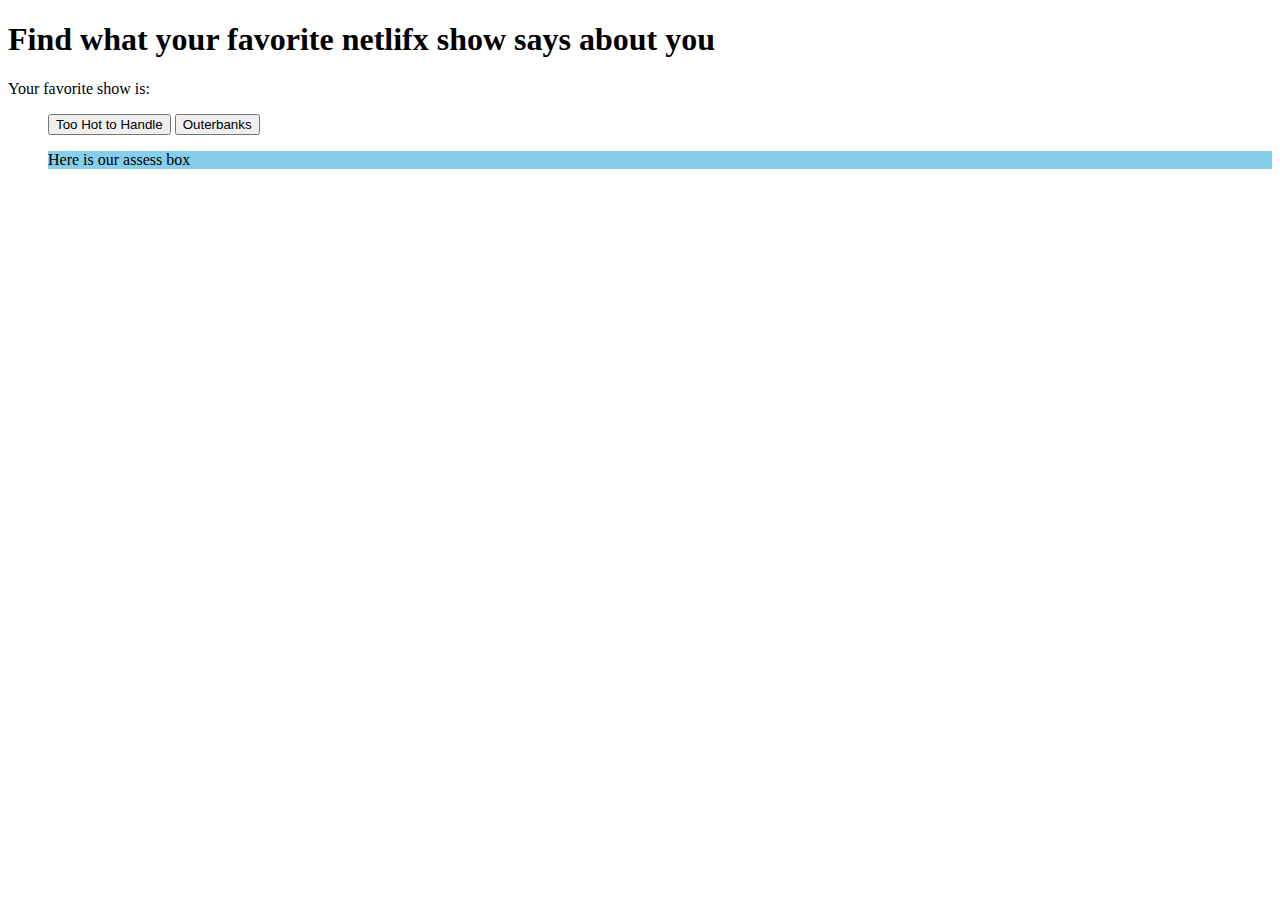
<file: spiritAnimal.html>
<!doctype html>
	<html lang="en
		<head>

			<meta charset='utf-8">

			<title>Netflix Show</title>

	<script>
		


		function myFirstFunction() {
			
			document.getElementById ('netflixShow').innerHTML = "This is our next text";
		}

		myFirstFunction();

		function mySecondFunction() {
			document.getElementById('netflixShow').innerHTML = "This is way different"
		}

		function myThirdFunction() {
			document.getElementById('netflixShow'),innerHTML =
		}
<style> 
   	   body {background-color:#CDC5BF}
   	</style>

	</script>
	<style>

	.assessBox {
		background-color: skyblue;

	}

</style>

</head>

<body>

	<h1>Find what your favorite netlifx show says about you</h1>
	<p>Your favorite show is: </p>
	<ol>
		

		<button onclick="myFirstFunction()">Too Hot to Handle</button>
		<button onclick="mySecondFunction()">Outerbanks</button>
	

		<p></p>

		<div class="assessBox" id="netflixShow">Here is our assess box</div>
		




	</body>

</html>
</file>
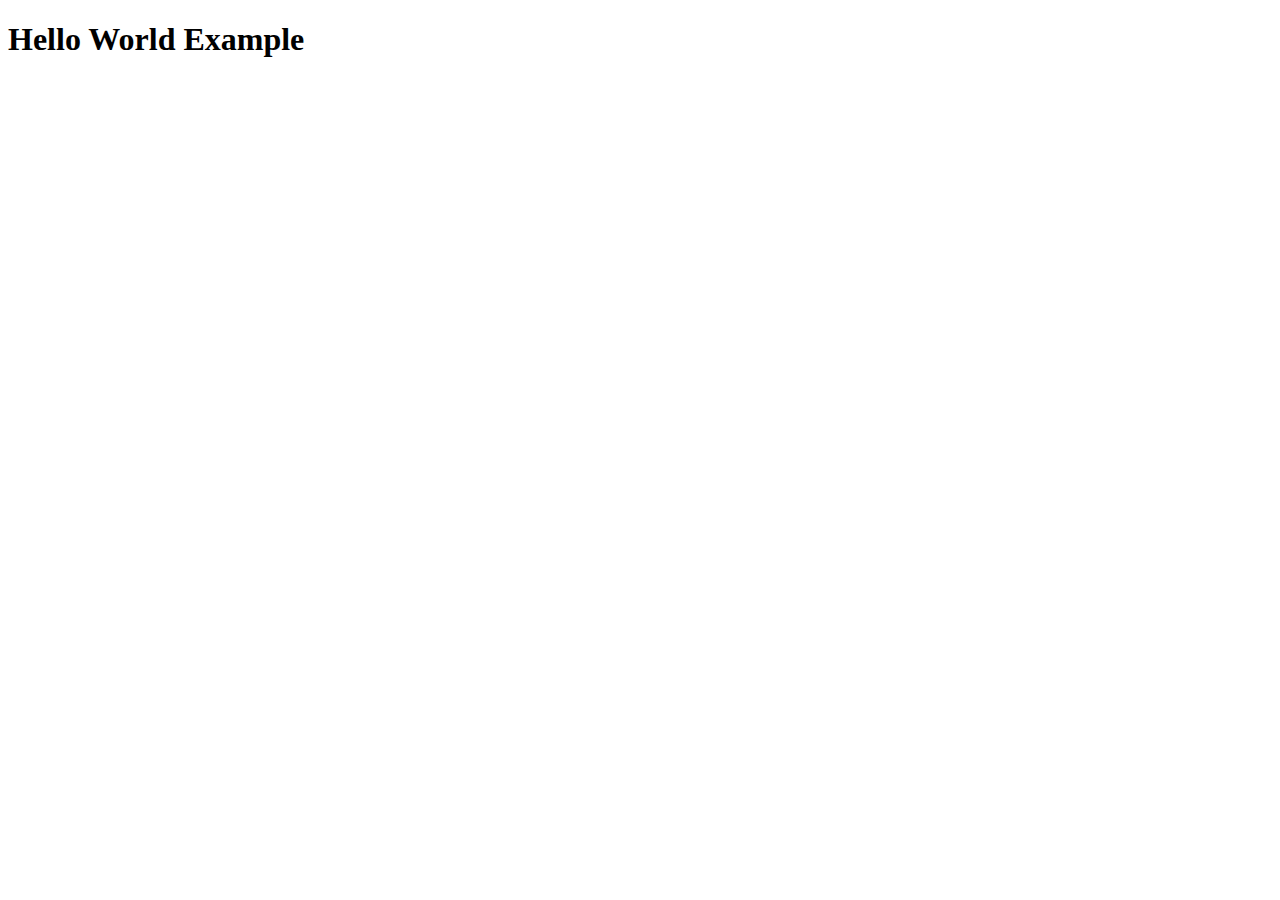
<file: template.html>
<!doctype html>
<html>

 	<head>

 		<meta charset="utf-8">
 		<title>My Example</title>

 		<script>

 			var myFirstVariable = 'Hello World';
 			var my2ndVar = "and design folks";
 			var myFirstNumericVariable = 1; 
 			var num2 = 2;

 			alert(myFirstVariable + my2ndVar);


 		</script>
 
 	</head>

 	<body>
 		<h1>Hello World Example</h1>

 	</body>



 </html>
</file>
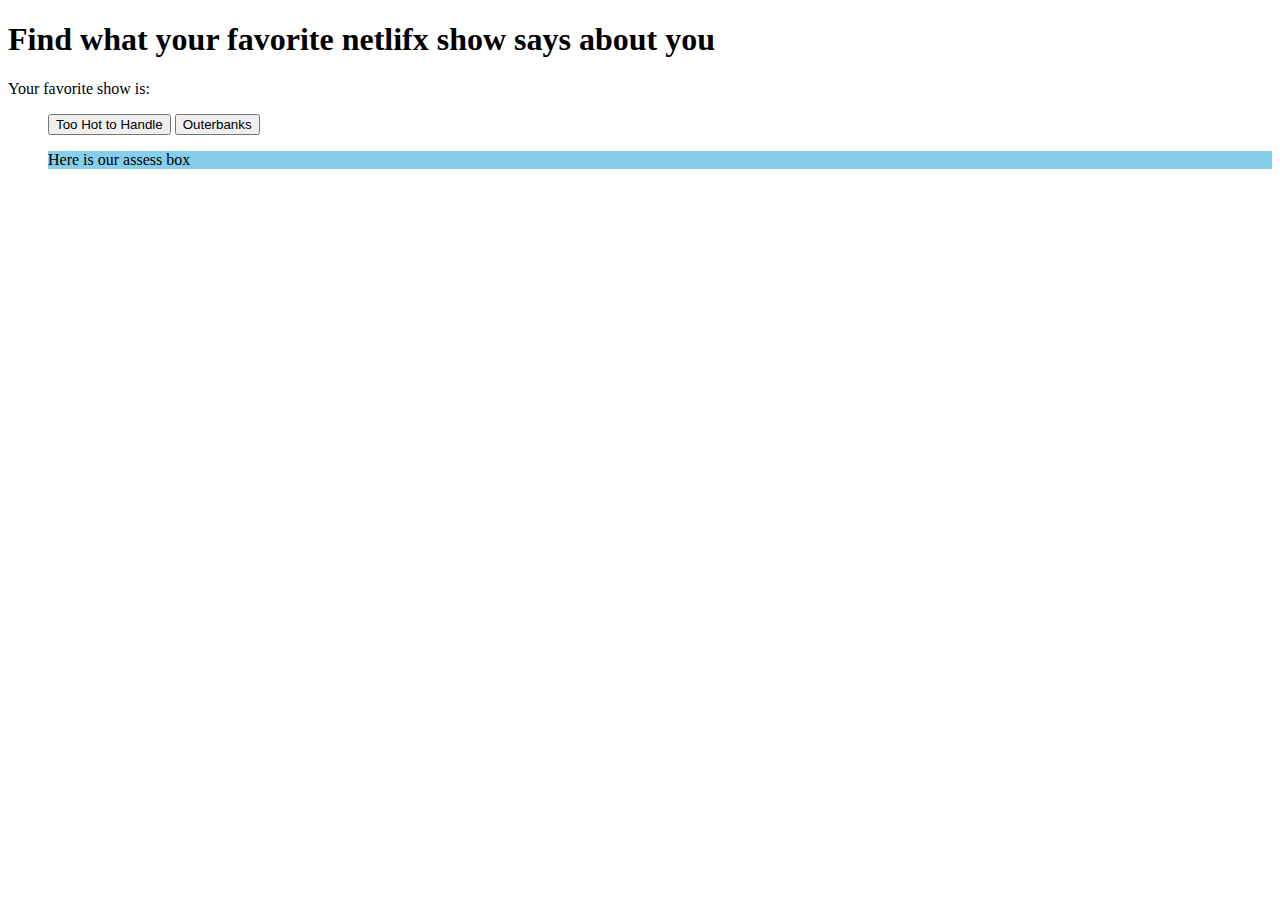
<file: week3new.html>
<!doctype html>
    <html lang="en
        <head>

            <meta charset='utf-8">

            <title>Netflix Show</title>

    <script>
        


        function myFirstFunction(param) {
            
           value = param
           consule.log (value);
           text = ''

           switch(value) {

        }

        myFirstFunction();

        function mySecondFunction() {
            document.getElementById('netflixShow').innerHTML = "This is way different"
        }

        function myThirdFunction() {
            document.getElementById('netflixShow'),innerHTML =
        }
<style> 
       body {background-color:red}
    </style>

    </script>
    <style>

    .assessBox {
        background-color: skyblue;

    }

</style>

</head>

<body>

    <h1>Find what your favorite netlifx show says about you</h1>
    <p>Your favorite show is: </p>
    <ol>
        

        <button onclick="myFirstFunction()">Too Hot to Handle</button>
        <button onclick="mySecondFunction()">Outerbanks</button>
    

        <p></p>

        <div class="assessBox" id="netflixShow">Here is our assess box</div>
        




    </body>

</html>
</file>
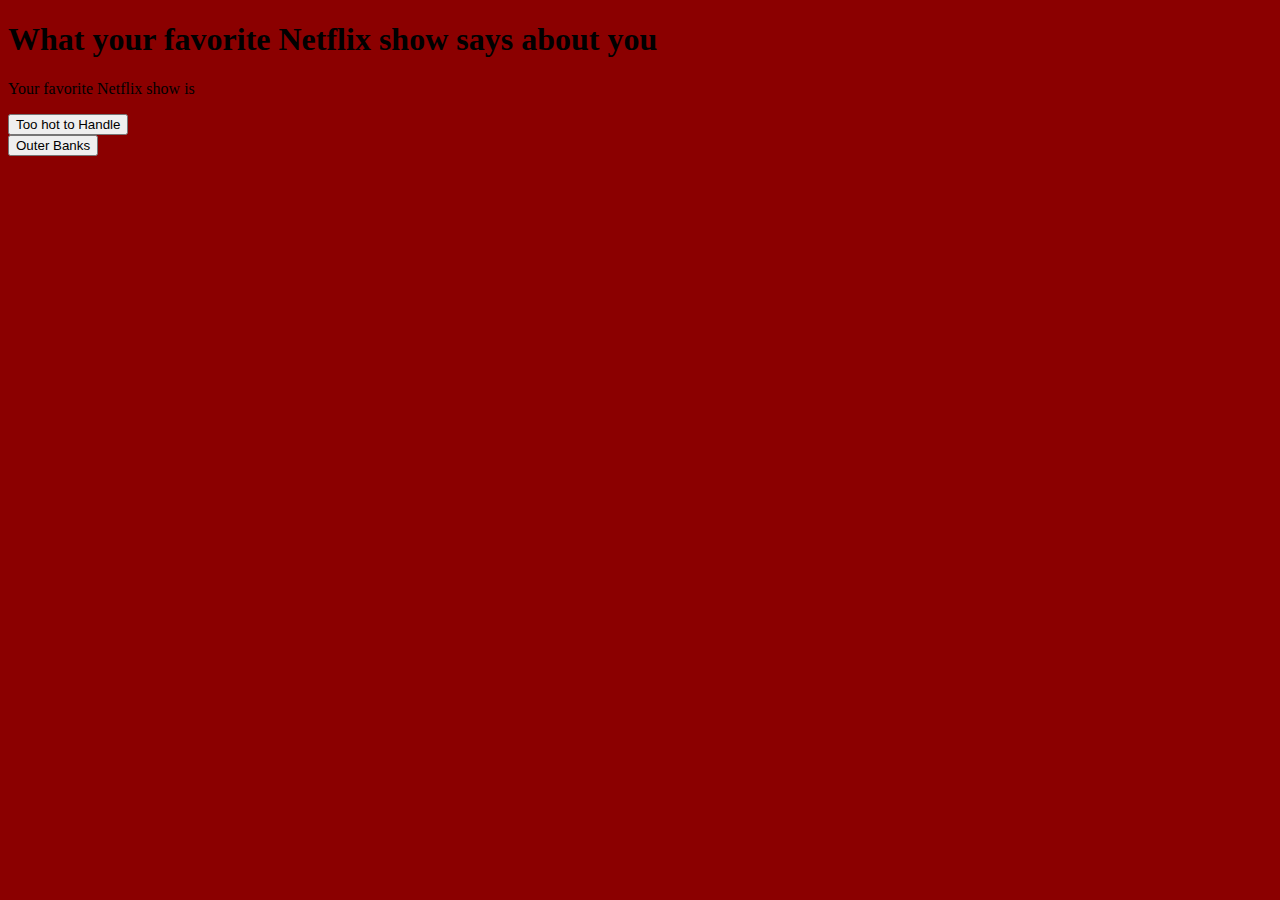
<file: week3quiz/week3Quiz.html>
<!doctype html>
<head>
<meta charset="utf-8">

<script>
function myfirstfunction(param) {
 
 value = param 
 console.log(value);
 text = '';

 switch(value) {
 	case 0:
     text = 'You are a super outgoing person and the life of the party';
     break;
    
     case 1:
     text = 'You stick to a small group of friends and love adventure'
     break;
 } 
 	document.getElementById("netflixtext").innerHTML= text;

}
</script>
<style> 
   	   body {background-color:darkred;}
   	</style> 

<body>
<h1> What your favorite Netflix show says about you </h1>
<p>Your favorite Netflix show is </p>
        <button class="button" onclick="myfirstfunction(0)">Too hot to Handle</button><br>
		<button class="button" onclick="myfirstfunction(1)">Outer Banks</button><br>

				<p id="netflixtext"></p>


   </body>

</html>
</file>
